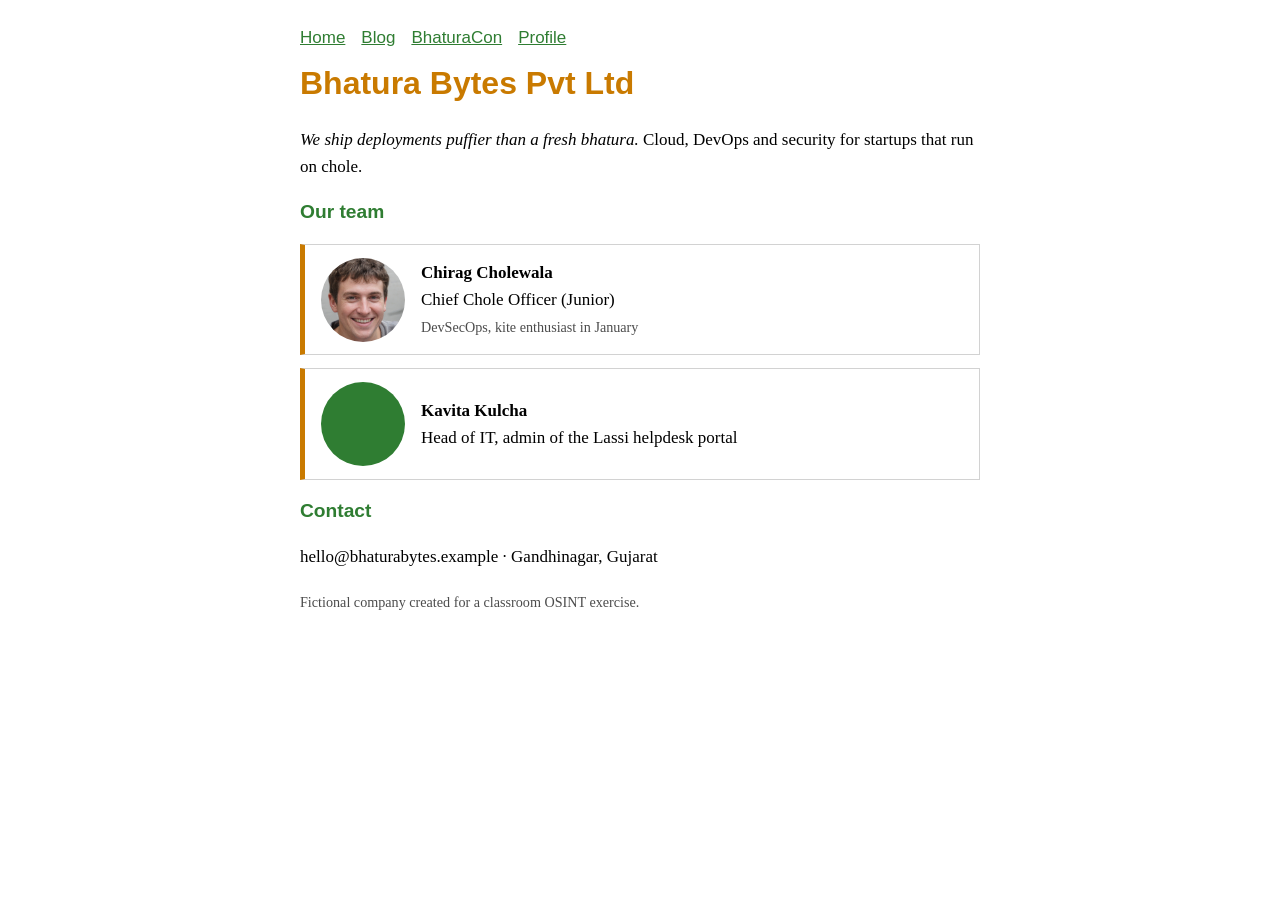
<file: index.html>
<!doctype html><html lang="en"><head><meta charset="utf-8"><meta name="viewport" content="width=device-width,initial-scale=1"><title>Bhatura Bytes Pvt Ltd</title><link rel="stylesheet" href="style.css"></head><body>
<nav><a href="index.html">Home</a><a href="blog.html">Blog</a><a href="conf.html">BhaturaCon</a><a href="profile.html">Profile</a></nav>
<h1>Bhatura Bytes Pvt Ltd</h1>
<p><em>We ship deployments puffier than a fresh bhatura.</em> Cloud, DevOps and security for startups that run on chole.</p>
<h2>Our team</h2>
<div class="card"><img src="avatar.jpg" alt="Chirag"><div><b>Chirag Cholewala</b><br>Chief Chole Officer (Junior)<br><small>DevSecOps, kite enthusiast in January</small></div></div>
<div class="card"><div class="av" style="background:var(--g)"></div><div><b>Kavita Kulcha</b><br>Head of IT, admin of the Lassi helpdesk portal</div></div>
<h2>Contact</h2><p>hello@bhaturabytes.example &middot; Gandhinagar, Gujarat</p>
<p><small>Fictional company created for a classroom OSINT exercise.</small></p></body></html>
</file>
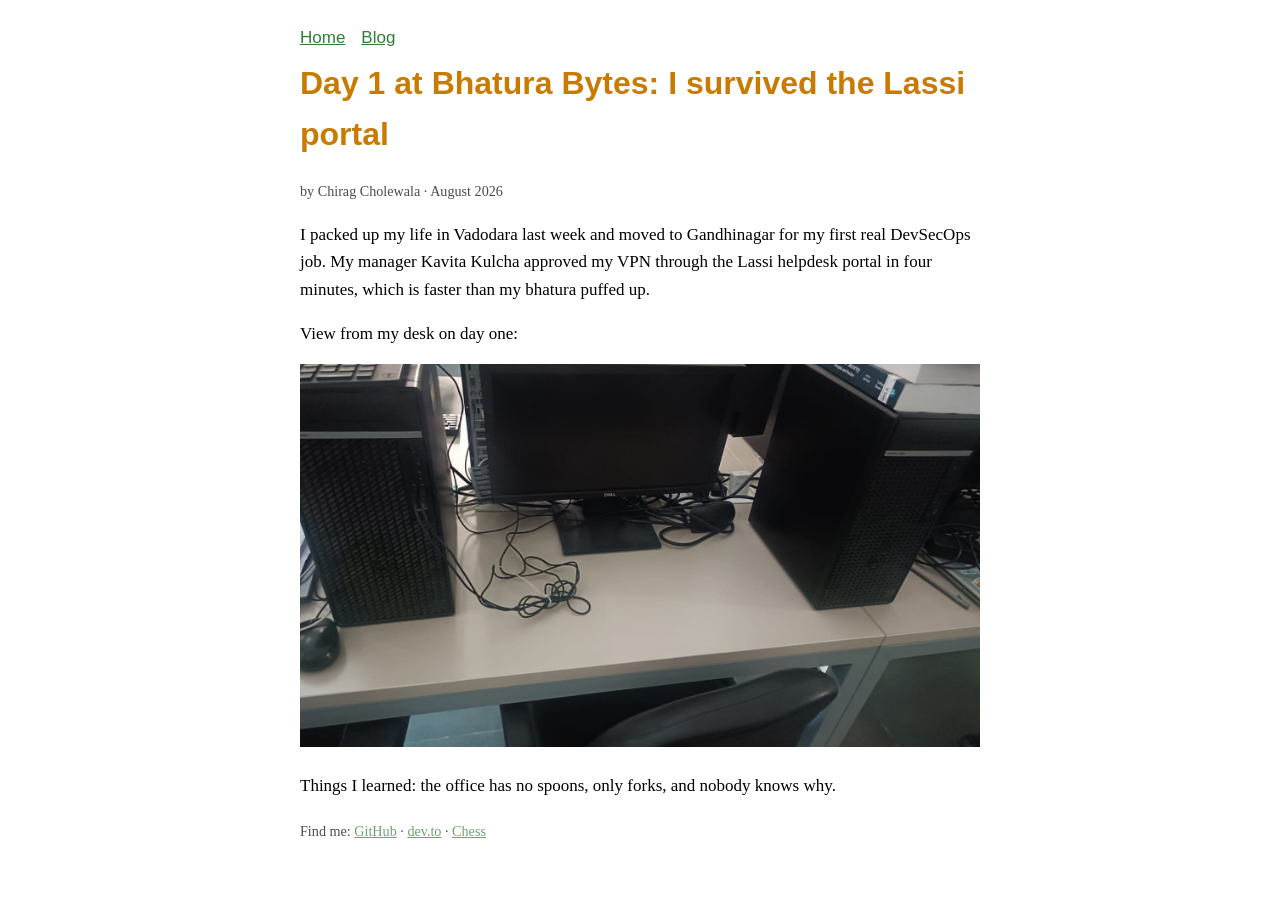
<file: blog.html>
<!doctype html><html lang="en"><head><meta charset="utf-8"><meta name="viewport" content="width=device-width,initial-scale=1"><title>Day 1 at Bhatura Bytes | choleops</title><link rel="stylesheet" href="style.css"></head><body>
<nav><a href="index.html">Home</a><a href="blog.html">Blog</a></nav>
<h1>Day 1 at Bhatura Bytes: I survived the Lassi portal</h1>
<p><small>by Chirag Cholewala &middot; August 2026</small></p>
<p>I packed up my life in Vadodara last week and moved to Gandhinagar for my first real DevSecOps job. My manager Kavita Kulcha approved my VPN through the Lassi helpdesk portal in four minutes, which is faster than my bhatura puffed up.</p>
<p>View from my desk on day one:</p>
<img src="office-view.jpg" alt="View from my desk">
<p>Things I learned: the office has no spoons, only forks, and nobody knows why.</p>
<p><small>Find me: <a href="https://github.com/choleops">GitHub</a> &middot; <a href="https://dev.to/choleops">dev.to</a> &middot; <a href="https://www.chess.com/member/chole_gambit">Chess</a></small></p></body></html>
</file>
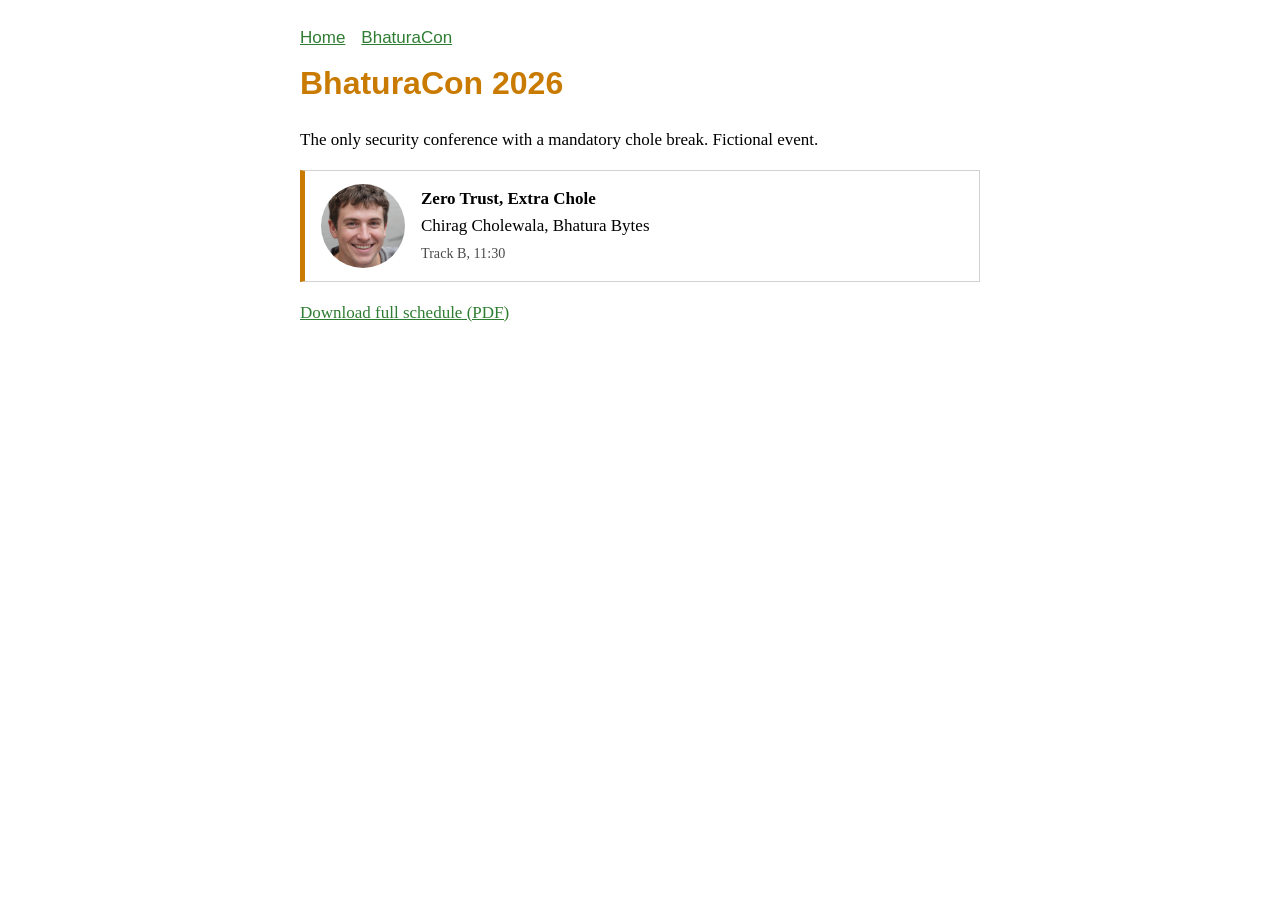
<file: conf.html>
<!doctype html><html lang="en"><head><meta charset="utf-8"><meta name="viewport" content="width=device-width,initial-scale=1"><title>BhaturaCon 2026 Speakers</title><link rel="stylesheet" href="style.css"></head><body>
<nav><a href="index.html">Home</a><a href="conf.html">BhaturaCon</a></nav>
<h1>BhaturaCon 2026</h1><p>The only security conference with a mandatory chole break. Fictional event.</p>
<div class="card"><img src="avatar.jpg" alt="Chirag"><div><b>Zero Trust, Extra Chole</b><br>Chirag Cholewala, Bhatura Bytes<br><small>Track B, 11:30</small></div></div>
<p><a href="schedule.pdf">Download full schedule (PDF)</a></p></body></html>
</file>
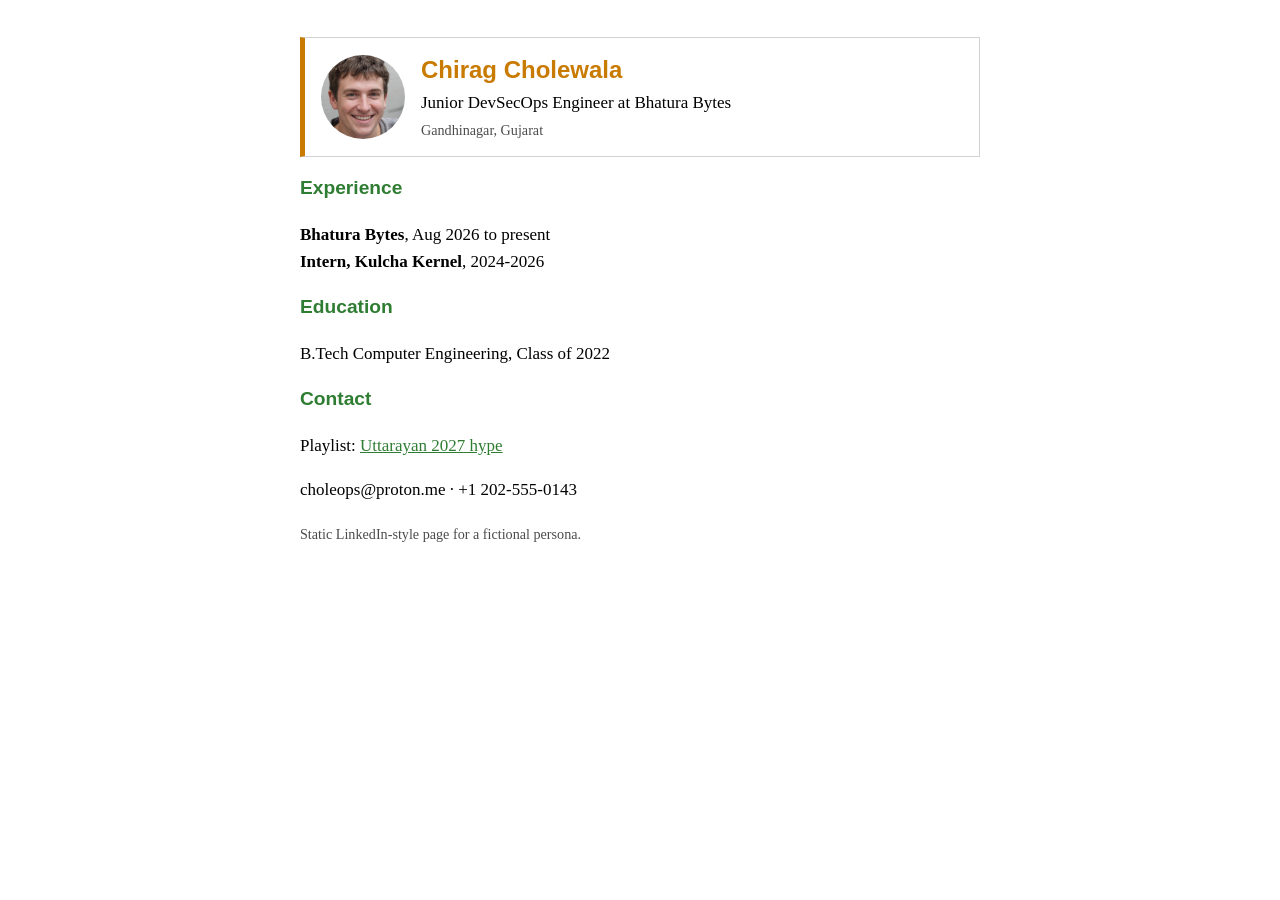
<file: profile.html>
<!doctype html><html lang="en"><head><meta charset="utf-8"><meta name="viewport" content="width=device-width,initial-scale=1"><title>Chirag Cholewala | Profile</title><link rel="stylesheet" href="style.css"></head><body>
<div class="card"><img src="avatar.jpg" alt="Chirag"><div><h1 style="margin:0;font-size:1.5rem">Chirag Cholewala</h1>Junior DevSecOps Engineer at Bhatura Bytes<br><small>Gandhinagar, Gujarat</small></div></div>
<h2>Experience</h2><p><b>Bhatura Bytes</b>, Aug 2026 to present<br><b>Intern, Kulcha Kernel</b>, 2024-2026</p>
<h2>Education</h2><p>B.Tech Computer Engineering, Class of 2022</p>
<h2>Contact</h2><p>Playlist: <a href="https://open.spotify.com/playlist/03zA557MWFaKyAmvl3ll7k?si=1EfWKsSARUuadBW6Dn_0Mw&utm_source=copy-link&pi=mEV0h5IGRGOJ9">Uttarayan 2027 hype</a></p><p>choleops@proton.me &middot; +1 202-555-0143</p>
<p><small>Static LinkedIn-style page for a fictional persona.</small></p></body></html>
</file>
<file: style.css>
:root{color-scheme:light dark;--a:#c97a00;--g:#2f7d32}
body{font:17px/1.6 Georgia,serif;max-width:680px;margin:0 auto;padding:1.5rem 1rem 3rem}
h1,h2,nav{font-family:"Trebuchet MS",sans-serif}
h1{font-size:2rem;margin:.2em 0;color:var(--a)}h2{font-size:1.2rem;color:var(--g)}
nav a{margin-right:1rem}a{color:var(--g)}
.card{display:flex;gap:1rem;align-items:center;border:1px solid rgba(128,128,128,.35);border-left:5px solid var(--a);padding:.8rem 1rem;margin:.8rem 0}
.card img,.av{width:84px;height:84px;border-radius:50%;object-fit:cover}
small{opacity:.7}img{max-width:100%}
</file>
